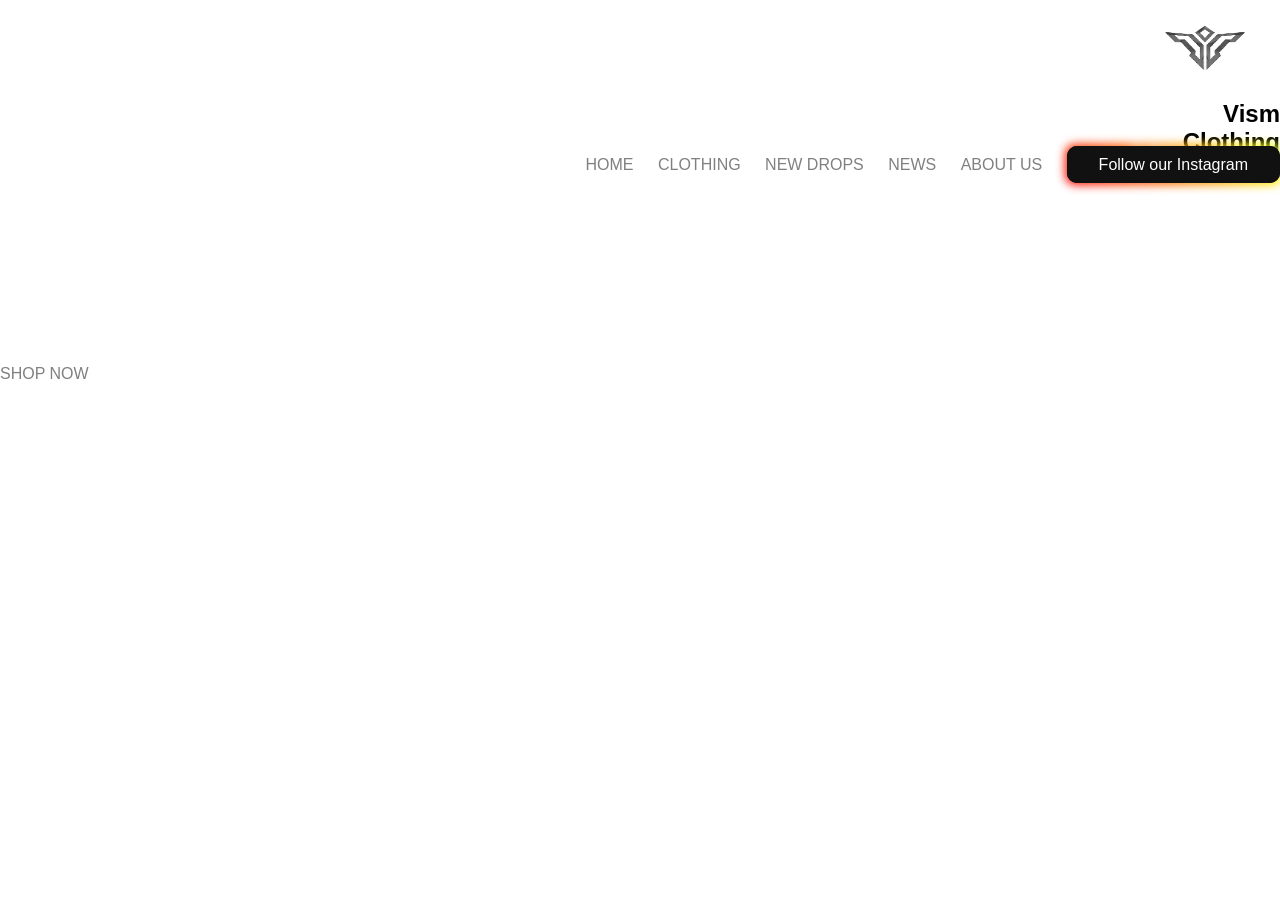
<file: index.html>
<!DOCTYPE html>
<html lang="en">
    <head>
        <meta charset="UTF-8">
        <meta http-equiv="X-UA-Compatible" content="IE=edge">
        <link rel="shortcut icon" type="x-icon" href="!  vismlogo.png">
        <meta name="viewport" content="width=device-width">
        <title>Vism Clothing</title>
        <link rel="stylesheet" href="style.css">

    </head>

    <body>
        <header>
            <nav>
              <div class="logo">
                    <img src="!  vismlogo.png" height="96px" width="150px">
                </div>
                <h2><span>Vism</span><br>Clothing</h2>
                <ul>
                    <li><a href="#">HOME</a></li>
                    <li><a href="#">CLOTHING</a></li>
                    <li><a href="#">NEW DROPS</a></li>
                    <li><a href="#">NEWS</a></li>
                    <li><a href="#">ABOUT US</a></li>
                </ul>
                <a class="btn"href="https://www.instagram.com/vism.brand/">Follow our Instagram</a>

            </nav>
        </header>
        <div class="content">
            <h1><br><span></span></h1>

        </div>

        <div class="hero">
            <video  autoplay loop muted plays-inline class="back-video">
                <source src="thunder2.mp4" type="video/mp4">
            </video>

        </div>
        <div class="shop">
            <a href="#">SHOP NOW</a>
        </div>
    </body>
</html>
</file>
<file: style.css>
*{
    margin: 0;
    padding: 0;
    box-sizing: border-box;
}


body{
    font-family:'Poppins', sans-serif ;
}
.poppins-thin {
    font-family: "Poppins", sans-serif;
    font-weight: 100;
    font-style: normal;
  }
  
  .poppins-extralight {
    font-family: "Poppins", sans-serif;
    font-weight: 200;
    font-style: normal;
  }
  
  .poppins-light {
    font-family: "Poppins", sans-serif;
    font-weight: 300;
    font-style: normal;
  }
  
  .poppins-regular {
    font-family: "Poppins", sans-serif;
    font-weight: 400;
    font-style: normal;
  }
  
  .poppins-medium {
    font-family: "Poppins", sans-serif;
    font-weight: 500;
    font-style: normal;
  }
  
  .poppins-semibold {
    font-family: "Poppins", sans-serif;
    font-weight: 600;
    font-style: normal;
  }
  
  .poppins-bold {
    font-family: "Poppins", sans-serif;
    font-weight: 700;
    font-style: normal;
  }
  
  .poppins-extrabold {
    font-family: "Poppins", sans-serif;
    font-weight: 800;
    font-style: normal;
  }
  
  .poppins-black {
    font-family: "Poppins", sans-serif;
    font-weight: 900;
    font-style: normal;
  }
  
  .poppins-thin-italic {
    font-family: "Poppins", sans-serif;
    font-weight: 100;
    font-style: italic;
  }
  
  .poppins-extralight-italic {
    font-family: "Poppins", sans-serif;
    font-weight: 200;
    font-style: italic;
  }
  
  .poppins-light-italic {
    font-family: "Poppins", sans-serif;
    font-weight: 300;
    font-style: italic;
  }
  
  .poppins-regular-italic {
    font-family: "Poppins", sans-serif;
    font-weight: 400;
    font-style: italic;
  }
  
  .poppins-medium-italic {
    font-family: "Poppins", sans-serif;
    font-weight: 500;
    font-style: italic;
  }
  
  .poppins-semibold-italic {
    font-family: "Poppins", sans-serif;
    font-weight: 600;
    font-style: italic;
  }
  
  .poppins-bold-italic {
    font-family: "Poppins", sans-serif;
    font-weight: 700;
    font-style: italic;
  }
  
  .poppins-extrabold-italic {
    font-family: "Poppins", sans-serif;
    font-weight: 800;
    font-style: italic;
  }
  
  .poppins-black-italic {
    font-family: "Poppins", sans-serif;
    font-weight: 900;
    font-style: italic;
  }

  
.navbar{
    display: flex;
    align-items: center;
    padding: 20px;
}

nav{
    flex:1;
    text-align: right;
}

nav ul{
    display: inline-block;
    list-style-type: none;
}

nav ul li{
    display: inline-block;
    margin-right: 20px;
}

a{
    text-decoration: none;
    color: grey;
}

p{
    color: grey;
}

.container{
    max-width: 1300px;
    margin: auto;
    padding-left: 25px;
    padding-right: 25px;
}

.row{
    display: flex;
    align-items: center;
    flex-wrap: wrap;
    justify-content: space-around;
}

.col-2{
    flex-basis: 50%;
    min-width: 300px;
}

.col-2 img{
    max-width: 100%;
    padding: 50px 0;
}

.col-2 h1{
    font-size: 50px;
    line-height: 60px;
    margin: 25px 0;
}

.btn {
    padding: 0.6em 2em;
    border: none;
    outline: none;
    color: rgb(255, 255, 255);
    font-family: sans-serif;
    background: #111;
    cursor: pointer;
    position: relative;
    z-index: 0;
    border-radius: 10px;
    user-select: none;
    -webkit-user-select: none;
    touch-action: manipulation;
    transition:  0.5;
    
  }
  .btn:before {
      content: "Follow our Instagram";
      background: linear-gradient(
        45deg,
        #ff0000,
        #ff7300,
        #fffb00,
        #48ff00,
        #00ffd5,
        #002bff,
        #7a00ff,
        #ff00c8,
        #ff0000
      );
      position: absolute;
      top: -2px;
      left: -2px;
      background-size: 400%;
      z-index: -1;
      filter: blur(5px);
      -webkit-filter: blur(5px);
      width: calc(100% + 4px);
      height: calc(100% + 4px);
      animation: glowing-button-85 20s linear infinite;
      transition: opacity 0.3s ease-in-out;
      border-radius: 10px;
    }
    @keyframes glowing-button-85 {
      0% {
        background-position: 0 0;
      }
      50% {
        background-position: 400% 0;
      }
      100% {
        background-position: 0 0;
      }
    }

    .btn:hover{
        background: #000000;
    }
    
  .btn:after {
      z-index: -1;
      content: "";
      position: absolute;
      width: 100%;
      height: 100%;
      background:#000105;
      left: 0;
      top: 0;
      border-radius: 10px;
    }

.header{
    background: radial-gradient(#7f0a8a,#383131);
}

.categories{
    margin: 70px 0;

}


.small-container{
    max-width: 1080px ;
    margin: auto;
    padding-left: 25px;
    padding-right: 25px;
}

.col-4{
    flex-basis: 25%;
    padding: 10px;
    min-width: 200px;
    margin-bottom: 50px;
    transition: transform 0.5s;
}

.col-4 img {
    width: 100%;
}

.title{
    text-align: center;
    margin: 0 auto 80px;
    position: relative;
    line-height: 60px;
    color: #555;
}

.title:after{
    content: '';
    background: #ff523b;
    width: 80px;
    height: 5px;
    border-radius: 5px;
    position: absolute;
    bottom: 0;
    left: 50%;
    transform: translateX(-50%);
}



.rating .fa{
    color: #ffd900;
}

.col-4:hover{
    transform: translateY(-5px);
    cursor: pointer;
}

.offer{
    background: radial-gradient(#7f0a8a,#383131);
    margin-top: 80px;
    padding: 30px 0;
}

.col-2 .offer-img{
    padding: 50px;
}

small{
    color: #ffffff;
}

html {
    scroll-behavior: smooth;
}
.back-to-top{
    position: fixed;
    bottom: 2rem;
    right: 2rem;
    display: inline-flex;
    align-items: center;
    justify-content: center;
    background-color: #dc143c;
    border-radius: 0.5rem ;
    padding: 0.5rem;
    text-decoration: none;
    transition: 0.2 ease-out;
}

.back-to-top span{
    color: black;
    font-size: 1.5rem;
    transition: 0.2 ease-out;
}

.back-to-top:hover{
    background-color: #be1a4b;
}
.back-to-top:hover span{
    transform: translateY(-4px);

}

.material-symbols-outlined{
    filter:grayscale(100%)
}

.menu-icon{
    width: 28px;
    margin-left: 20px;
    display: none;
}

/*----- media query for menu --------*/

@media only screen and (max-width: 800px) {

    nav ul{
        position: absolute;
        top: 70px;
        left:0;
        background: #333;
        width: 100px;
        overflow: hidden;
        transition: max-height 0.5s;
    }

    nav ul li{
        display: block;
        margin-right: 50px;
        margin-top: 10px;
        margin-bottom: 10px;
    }

    nav ul li a{
        color: #ffffff;

    }

    .menu-icon{
        display: block;
        cursor: pointer;
    }
}
</file>
